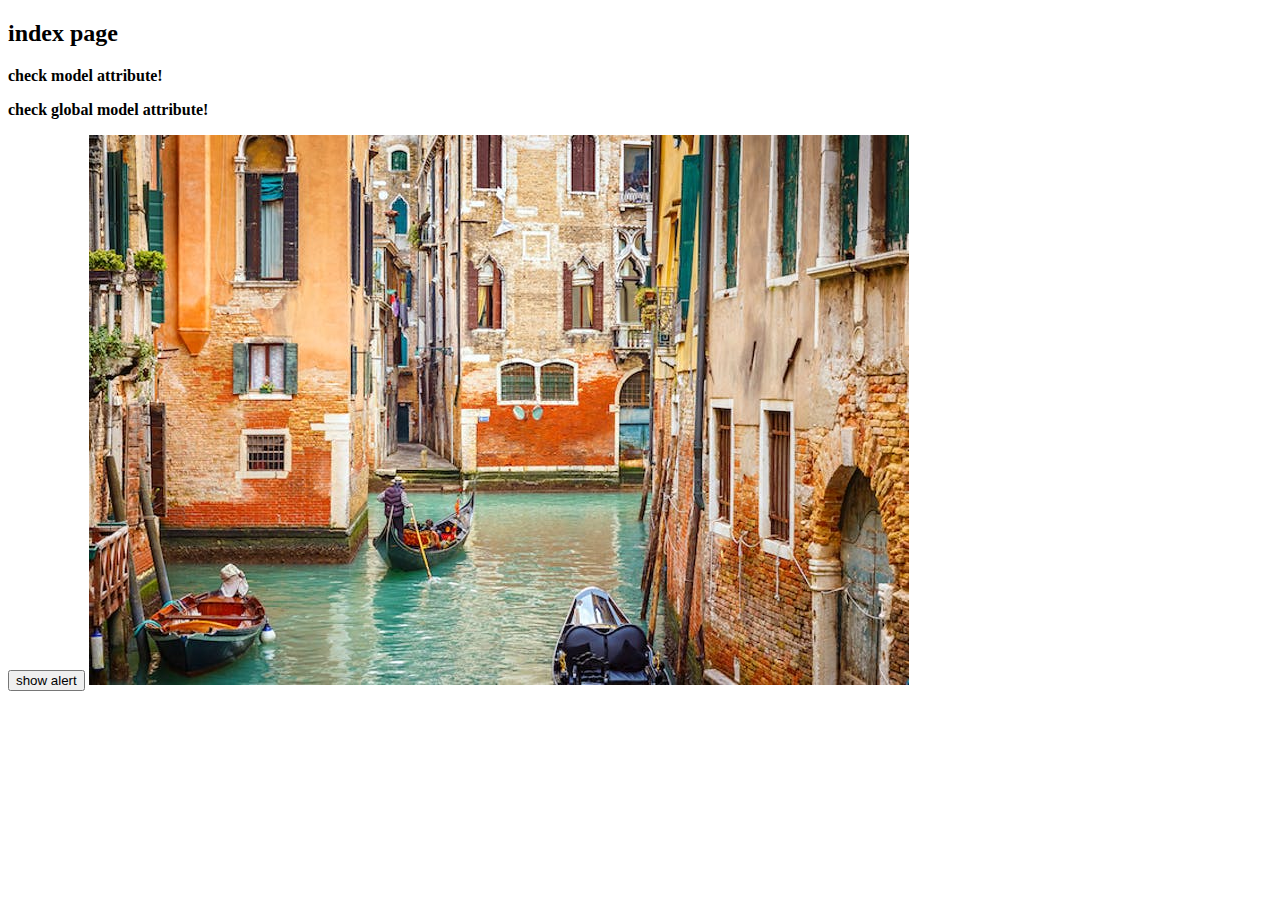
<file: src/main/resources/templates/index.html>
<!DOCTYPE html>
<html xmlns:th="http://www.thymeleaf.org">
<head>
    <meta charset="UTF-8">
    <title>index</title>
    <link th:href="@{/styles/mainstyle.css}" rel="stylesheet" />
    <script th:inline="javascript">
        var attr_var = /*[[${index_attr1}]]*/;
    </script>
    <script type="text/javascript" th:src="@{/js/myscript.js}"></script>
</head>
<body>
<h2>index page</h2>
<p th:text="${index_attr1}">
    <strong>check model attribute!</strong>
</p>
<p th:text="${global_extra}">
    <strong>check global model attribute!</strong>
</p>
<button type="button" th:onclick="showAlert(attr_var)">show alert</button>
<img src="../public/images/venice.jpg" th:src="@{/images/venice.jpg}" alt="venice"/>
</body>
</html>
</file>
